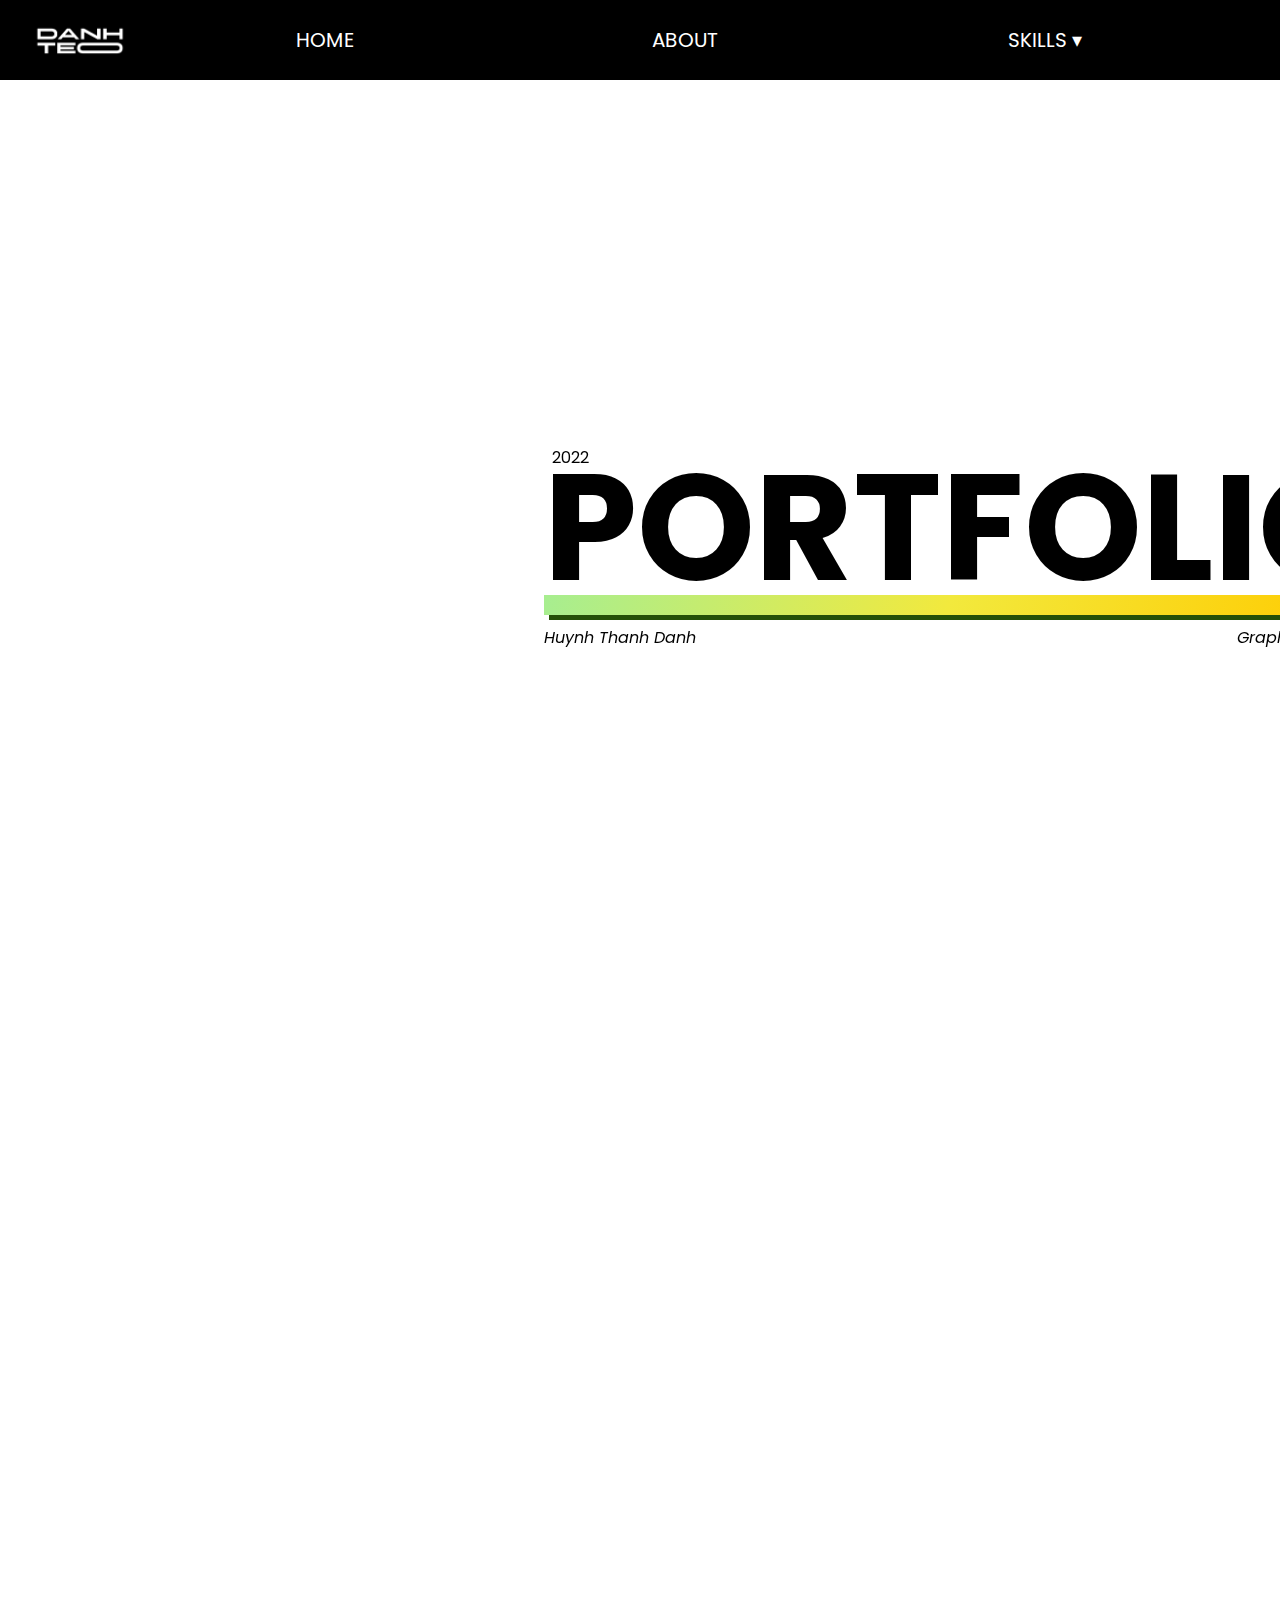
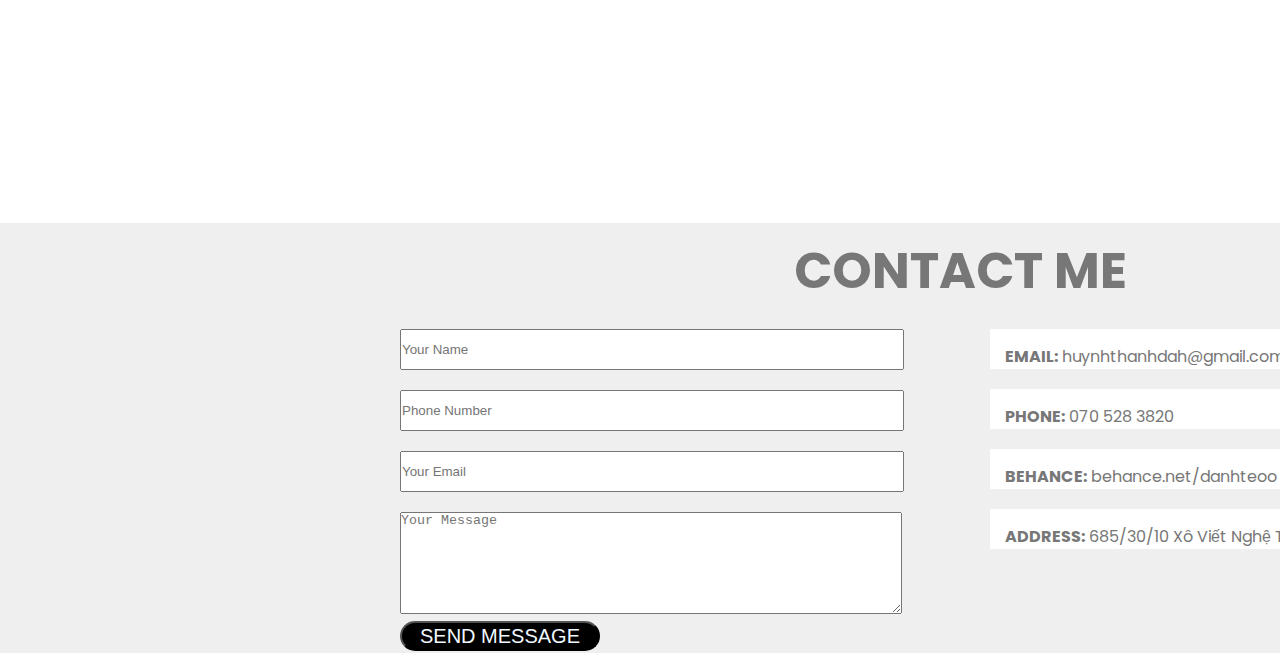
<file: index.html>
<!doctype html>
<html>
<head>
<meta charset="utf-8">
<title>Danhteo Portfolio</title>
	<link href="css/style.css" rel="stylesheet">
	<link href="aos-master/dist/aos.css" rel="stylesheet">
	<script src="aos-master/dist/aos.js"></script>
</head>
<body>
	<div class="wrapper">
		<div class="inside">
			<div class="menu">
				<img src="image/logo2-01.png" style="width: 100px">
				<ul>
					<a href="#cover"><li>HOME</li></a>
					<a href="#about"><li>ABOUT</li></a>
					<li>SKILLS ▾<ul>
						<a href="social.html"><li>&nbsp;SOCIAL MEDIA</li></a>
						<a href="#"><li>&nbsp;BRAND IDENTITY</li></a>
						<a href="#"><li>&nbsp;PACKAGING</li></a>
						<a href="#"><li>&nbsp;PHOTOGRAPHY</li></a>
					</ul></li>
					<a href="#contact"><li>CONTACT</li></a>
				</ul>
			</div>
		</div>
	</div>
	
	<div class="cover" id="cover" data-aos="zoom-in">
		<div class="title">
		<p>2022</p>
		<div class="star"><img src="image/star.png" style="width: 80px"></div>
		<h1>PORTFOLIO</h1>
		<div class="bar"></div>
		<div class="bar2"></div>
		<div class="name">
			<i><p1>Huynh Thanh Danh</p1></i>
			<i><span>Graphic Designer</span></i>
			</div>
		</div>
	</div>
	<div class="about" id="about" data-aos="fade-up"
     data-aos-anchor-placement="bottom-bottom">
			<div class="star2"><img src="image/star.png" style="width: 75px"></div>
			<img src="image/about-02-01.png" style="width: 500px;">	
			<div class="text">
			<h1>ABOUT</h1>
			<p>Hi! I’m Danh. I’m currently a graphic design student at  
				Arena Multimedia. I am specialized in layout design,
				typography, and logo design. I hope my abilities can
				contribute to the growth of your firm.</p>
			</div>	
		</div>
	<div class="cv" data-aos="fade-up"
     data-aos-anchor-placement="top-bottom">
		<div class="edu">
			<div class="tit">
			<img src="image/1star.png" class="1star" style="width:50px">
			<h1>EDUCATION</h1>
			</div>
			<div class="info">
			<i><p>2017-2021</p></i>
			<h3>HUTECH UNIVERSITY</h3>
			<p>Control and Automatic Engineering</p><br>
			<i><p>2021-Present</p></i>	
			<h3>ARENA MULTIMEDIA</h3>
			<p>Major in Graphic Design</p>
			</div>
		</div>
		<div class="edu">
			<div class="tit">
			<img src="image/1star.png" class="1star" style="width:50px">
			<h1>EXPERIENCE</h1>
			</div>
			<div class="info">
			<i><p>Present</p></i>
			<h3> Full-time at VINA T and T Group</h3>
			<p>Specializes in layout design and Social Media post.</p><br>
			<i><p>2018</p></i>	
			<h3>Freelance at Teach for Viet Nam</h3>
			<p>non-profit Organization.</p><br>
			<i><p>2021-2022</p></i>	
			<h3>Full-time at Nguyen Design</h3>
			<p>Specializes in design and printing.</p>
			</div>
		</div>
		<div class="active">
		<div class="edu">
			<div class="tit">
			<img src="image/1star.png" class="1star" style="width:50px">
			<h1>ACTIVITIES</h1>
			</div>
			<div class="info">
			<i><p>2016-2017</p></i>
			<h3>USSH - VNU Ho Chi Minh</h3>
			<p>Media support collaborator.</p><br>
			<i><p>2026-2018</p></i>	
			<h3>TVO - Youth Union Officers Club</h3>
			<p>Support communication,
			shooting and edit clips.</p><br>
			<i><p>2022</p></i>	
			<h3>Hanh Phuc Xanh</h3>
			<p>Social media design.</p>
			
			</div>
		</div>
			</div>
		<div class="edu">
			<div class="tit">
			<img src="image/1star.png" class="1star" style="width:50px">
			<h1>CREATIVE FIELDS</h1>
			</div>
			<div class="info">
			<p>Branding</p>
			<p>Logo Design</p>
			<p>Layout Design</p>
			<p>Advertising Design</p>
			<p>Printing Design</p>
			</div>
		</div>
		<div class="skill">
		<div class="edu">
			<div class="tit">
			<img src="image/1star.png" class="1star" style="width:50px">
			<h1>SKILLS</h1>
			</div>
			<div class="info">
			<img src="image/skill.png" style="width: 500px;">
			</div>
		</div>
	</div>
		<div class="star3"><img src="image/star.png" style="width: 120px"></div>
	</div>
	<div class="contact" id="contact">
		<div class="container">
		<h1>CONTACT ME</h1>	
		<div class="row">
			<div class="col-md-6">
			<form class="contact-form">
			<div class="form-group">
			<input type="text" class="form-control" placeholder="Your Name">
			</div>
			<div class="form-group">
			<input type="number" class="form-control" placeholder="Phone Number">
			</div>
			<div class="form-group">
			<input type="email" class="form-control" placeholder="Your Email">
			</div>	
			<div class="form-group">
				<textarea class="form-control" row="4" placeholder="Your Message"></textarea>
			</div>
				<button type="button" class="btn btn-primary">SEND MESSAGE</button>
			</form>
			</div>
			<div class="col-md-6 contact-info">
				<div class="follow"><b>EMAIL:</b> huynhthanhdah@gmail.com </div>
				<div class="follow"><b>PHONE:</b> 070 528 3820 </div>
				<div class="follow"><b>BEHANCE:</b> behance.net/danhteoo </div>
				<div class="follow"><b>ADDRESS:</b> 685/30/10 Xô Viết Nghệ Tĩnh, P.26, Q.Bình Thạnh </div>
			</div>
			</div>	
		</div>
	</div>
	

</body>
	<script>
  AOS.init();
</script>
</html>
</file>
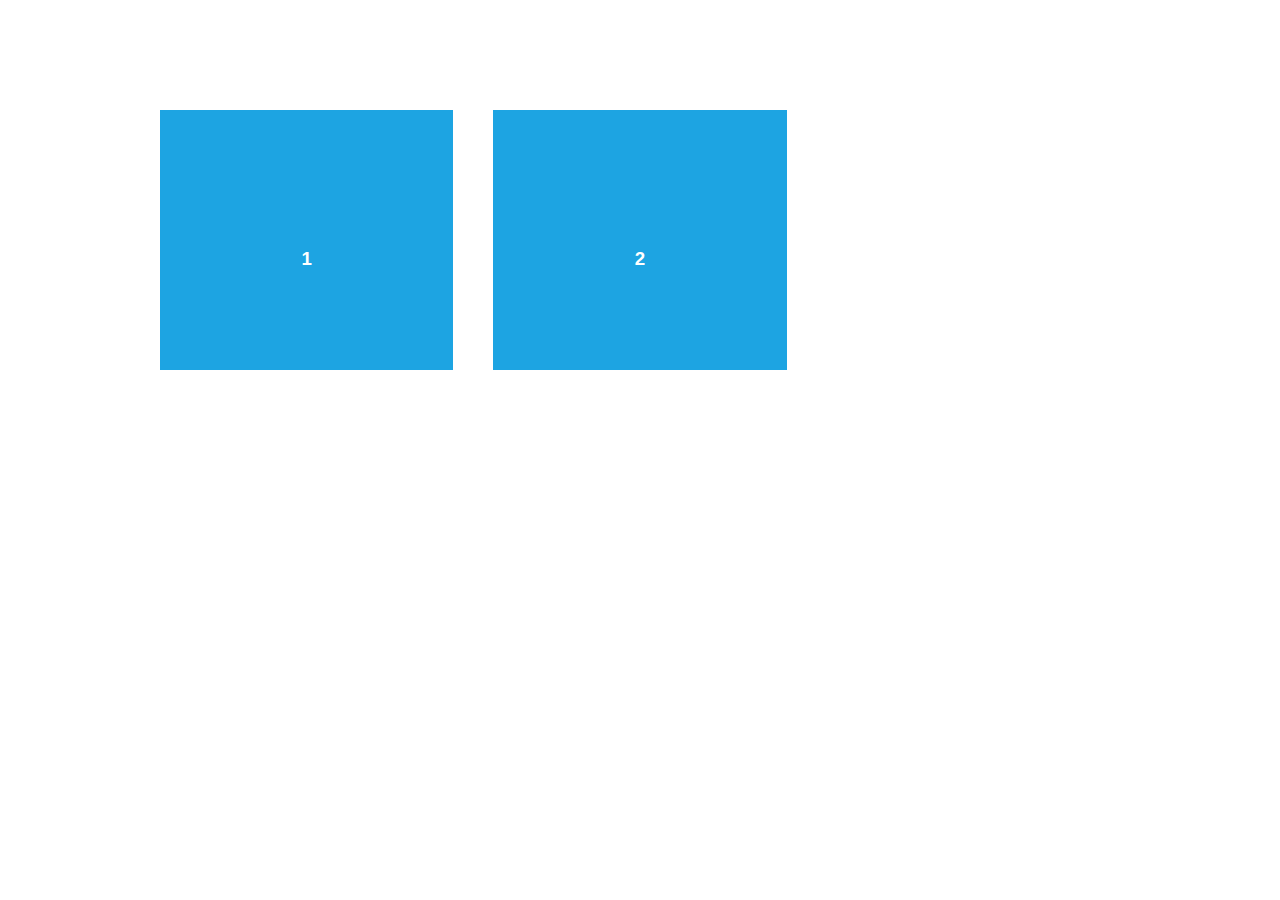
<file: aos-master/demo/async.html>
<!DOCTYPE html>
<html>
  <head>
    <meta charset="utf-8">
    <title>AOS - Animate on scroll library</title>
    <meta name="viewport" content="width=device-width">
    <link rel="stylesheet" href="css/styles.css" />
    <link rel="stylesheet" href="../dist/aos.css" />
  </head>
  <body>
    <div id="aos-demo" class="aos-all"></div>

    <script src="../dist/aos.js"></script>
    <script>
      AOS.init({
        easing: 'ease-in-out-sine'
      });

      setInterval(addItem, 300);

      var itemsCounter = 1;
      var container = document.getElementById('aos-demo');

      function addItem () {
        if (itemsCounter > 42) return;
        var item = document.createElement('div');
        item.classList.add('aos-item');
        item.setAttribute('data-aos', 'fade-up');
        item.innerHTML = '<div class="aos-item__inner"><h3>' + itemsCounter + '</h3></div>';
        container.appendChild(item);
        itemsCounter++;
      }
    </script>
  </body>
</html>
</file>
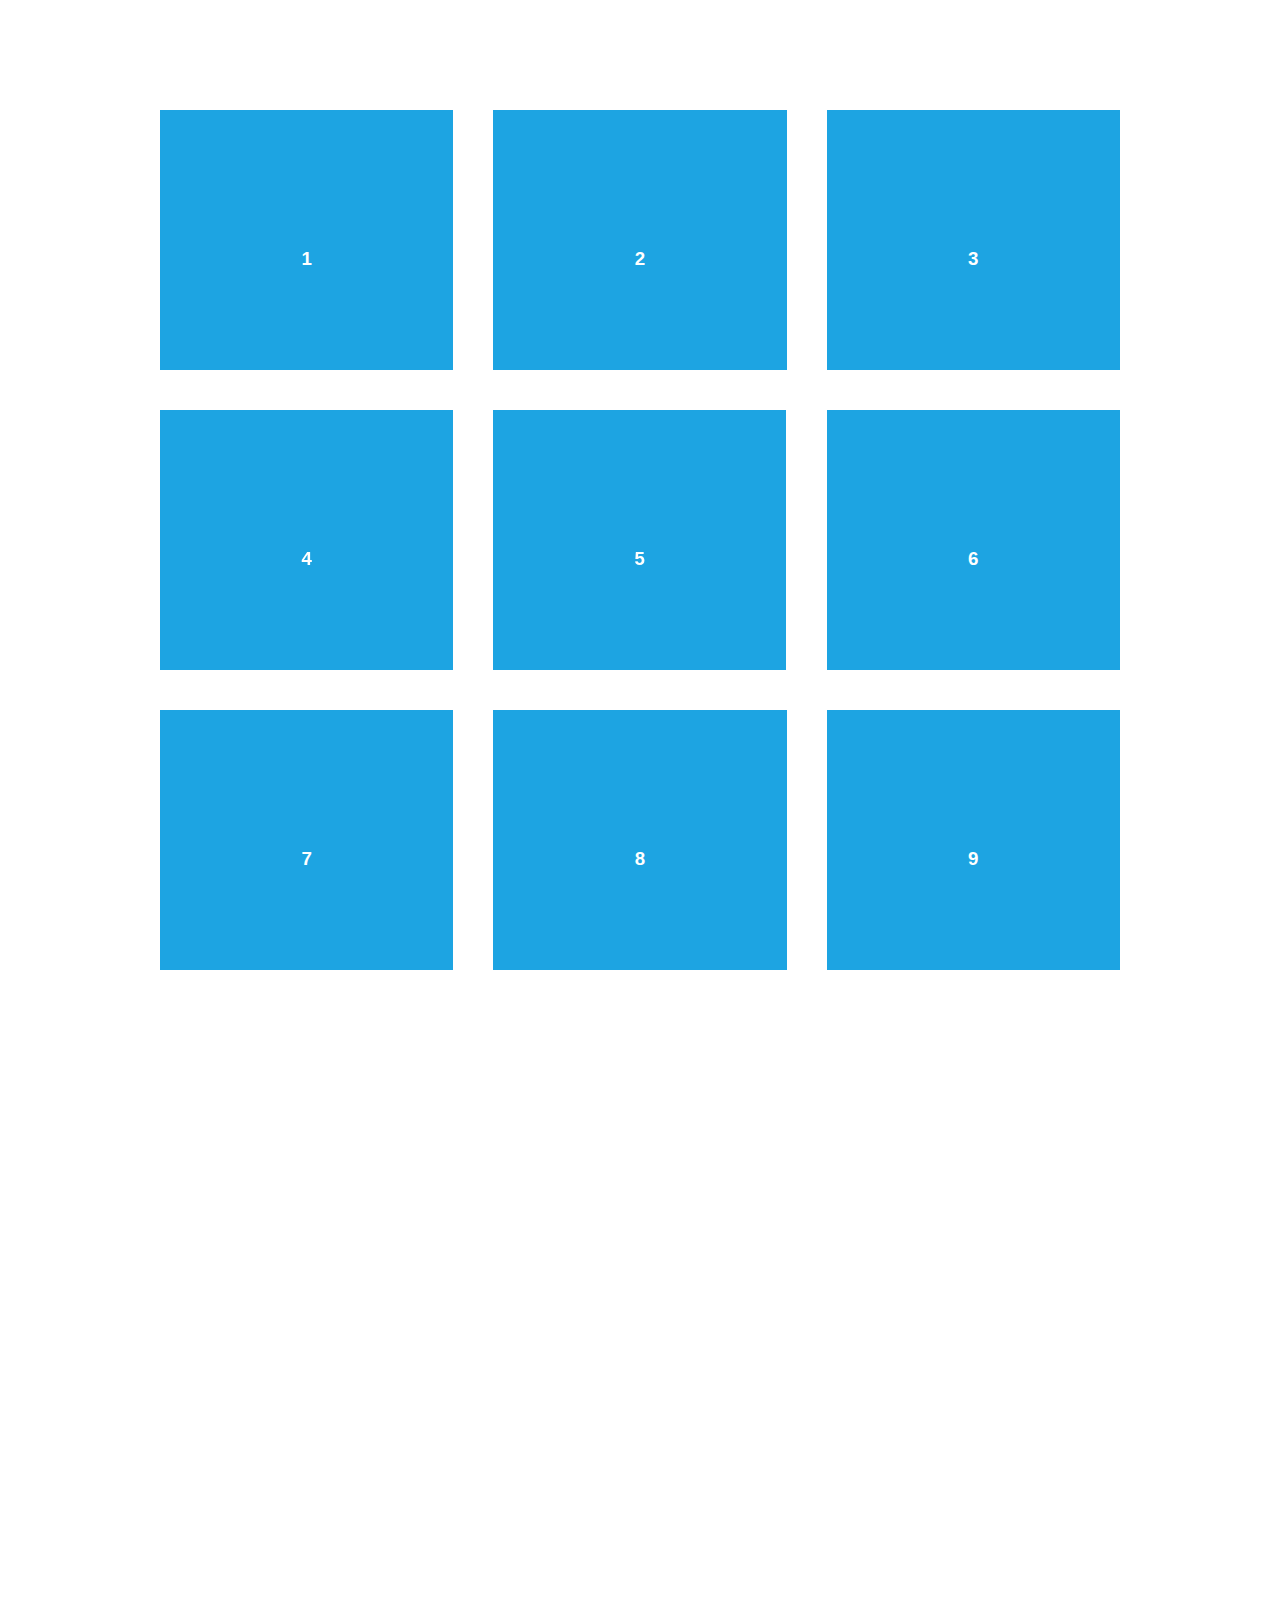
<file: aos-master/demo/simple.html>
<!DOCTYPE html>
<html>
  <head>
    <meta charset="utf-8">
    <title>AOS - Animate on scroll library</title>
    <meta name="viewport" content="width=device-width">
    <link rel="stylesheet" href="css/styles.css" />
    <link rel="stylesheet" href="../dist/aos.css" />
    <!--[if lt IE 9]>
    <script src="//html5shiv.googlecode.com/svn/trunk/html5.js"></script>
    <![endif]-->
  </head>
  <body>
    <div id="transcroller-body" class="aos-all">
      <div class="aos-item" data-aos="fade-up">
        <div class="aos-item__inner"><h3>1</h3></div>
      </div>
      <div class="aos-item" data-aos="fade-down">
        <div class="aos-item__inner"><h3>2</h3></div>
      </div>
      <div class="aos-item" data-aos="zoom-out-down">
        <div class="aos-item__inner"><h3>3</h3></div>
      </div>
      <div class="aos-item" data-aos="flip-down">
        <div class="aos-item__inner"><h3>4</h3></div>
      </div>
      <div class="aos-item" data-aos="flip-up">
        <div class="aos-item__inner"><h3>5</h3></div>
      </div>
      <div class="aos-item" data-aos="fade-down">
        <div class="aos-item__inner"><h3>6</h3></div>
      </div>
      <div class="aos-item" data-aos="fade-in">
        <div class="aos-item__inner"><h3>7</h3></div>
      </div>
      <div class="aos-item" data-aos="fade-down">
        <div class="aos-item__inner"><h3>8</h3></div>
      </div>
      <div class="aos-item" data-aos="fade-in">
        <div class="aos-item__inner"><h3>9</h3></div>
      </div>
      <div class="aos-item" data-aos="fade-down">
        <div class="aos-item__inner"><h3>10</h3></div>
      </div>
      <div class="aos-item" data-aos="fade-up">
        <div class="aos-item__inner"><h3>11</h3></div>
      </div>
      <div class="aos-item" data-aos="fade-down">
        <div class="aos-item__inner"><h3>12</h3></div>
      </div>
      <div class="aos-item" data-aos="fade-in">
        <div class="aos-item__inner"><h3>13</h3></div>
      </div>
      <div class="aos-item" data-aos="fade-up">
        <div class="aos-item__inner"><h3>14</h3></div>
      </div>
      <div class="aos-item" data-aos="fade-in">
        <div class="aos-item__inner"><h3>15</h3></div>
      </div>
      <div class="aos-item" data-aos="fade-up">
        <div class="aos-item__inner"><h3>16</h3></div>
      </div>
      <div class="aos-item" data-aos="fade-down">
        <div class="aos-item__inner"><h3>17</h3></div>
      </div>
      <div class="aos-item" data-aos="fade-up">
        <div class="aos-item__inner"><h3>18</h3></div>
      </div>
      <div class="aos-item" data-aos="zoom-out">
        <div class="aos-item__inner"><h3>19</h3></div>
      </div>
      <div class="aos-item" data-aos="fade-up">
        <div class="aos-item__inner"><h3>20</h3></div>
      </div>
      <div class="aos-item" data-aos="zoom-out">
        <div class="aos-item__inner"><h3>21</h3></div>
      </div>
      <div class="aos-item" data-aos="fade-in">
        <div class="aos-item__inner"><h3>22</h3></div>
      </div>
      <div class="aos-item" data-aos="zoom-out-up">
        <div class="aos-item__inner"><h3>23</h3></div>
      </div>
      <div class="aos-item" data-aos="zoom-out-down">
        <div class="aos-item__inner"><h3>24</h3></div>
      </div>
      <div class="aos-item" data-aos="fade-in">
        <div class="aos-item__inner"><h3>25</h3></div>
      </div>
      <div class="aos-item" data-aos="fade-in">
        <div class="aos-item__inner"><h3>26</h3></div>
      </div>
      <div class="aos-item" data-aos="fade-in">
        <div class="aos-item__inner"><h3>27</h3></div>
      </div>
      <div class="aos-item" data-aos="fade-in">
        <div class="aos-item__inner"><h3>28</h3></div>
      </div>
      <div class="aos-item" data-aos="fade-in">
        <div class="aos-item__inner"><h3>29</h3></div>
      </div>
      <div class="aos-item" data-aos="fade-in">
        <div class="aos-item__inner"><h3>30</h3></div>
      </div>
      <div class="aos-item" data-aos="fade-in">
        <div class="aos-item__inner"><h3>31</h3></div>
      </div>
      <div class="aos-item" data-aos="fade-in">
        <div class="aos-item__inner"><h3>32</h3></div>
      </div>
      <div class="aos-item" data-aos="fade-in">
        <div class="aos-item__inner"><h3>33</h3></div>
      </div>
      <div class="aos-item" data-aos="fade-in">
        <div class="aos-item__inner"><h3>34</h3></div>
      </div>
      <div class="aos-item" data-aos="fade-in">
        <div class="aos-item__inner"><h3>35</h3></div>
      </div>
      <div class="aos-item" data-aos="fade-in">
        <div class="aos-item__inner"><h3>36</h3></div>
      </div>
      <div class="aos-item" data-aos="fade-in">
        <div class="aos-item__inner"><h3>37</h3></div>
      </div>
      <div class="aos-item" data-aos="fade-in">
        <div class="aos-item__inner"><h3>38</h3></div>
      </div>
      <div class="aos-item" data-aos="fade-in">
        <div class="aos-item__inner"><h3>39</h3></div>
      </div>
      <div class="aos-item" data-aos="fade-in">
        <div class="aos-item__inner"><h3>40</h3></div>
      </div>
      <div class="aos-item" data-aos="fade-in">
        <div class="aos-item__inner"><h3>41</h3></div>
      </div>
      <div class="aos-item" data-aos="fade-in">
        <div class="aos-item__inner"><h3>42</h3></div>
      </div>
    </div>

    <script src="../dist/aos.js"></script>
    <script>
      AOS.init({
        easing: 'ease-in-out-sine'
      });
    </script>

    <!-- <script src="//cdnjs.cloudflare.com/ajax/libs/require.js/2.1.11/require.min.js"></script>
    <script>
      requirejs.config({
          baseUrl: '../dist',
      });

      require(['aos'], function(AOS){
          AOS.init({
              easing: 'ease-in-out-sine'
          });
      });
    </script> -->
  </body>
</html>
</file>
<file: aos-master/test/fixtures/aos-offset.fixture.html>
<!DOCTYPE html>
<html>
  <head>
    <title></title>
    <style type="text/css">
      * {box-sizing: border-box;}
      body {
        margin: 0; padding: 0 20px; text-align: center;
      }
      .aos-item {
        width: 100%; height: 130px; margin: 0 0 20px 0; background: #ccc;
      }
    </style>
  </head>
  <body class="body">
    <div class="aos-item aos-item--1" data-aos-offset="50" data-aos="fade"></div>
    <div class="aos-item aos-item--2" data-aos-offset="50" data-aos="fade-up"></div>
    <div class="aos-item aos-item--3" data-aos-offset="50" data-aos="fade-down"></div>
    <div class="aos-item aos-item--4" data-aos-offset="50" data-aos="fade-left"></div>
    <div class="aos-item aos-item--5" data-aos-offset="50" data-aos="fade-right"></div>
    <div class="aos-item aos-item--6" data-aos-offset="50" data-aos="flip-up"></div>
    <div class="aos-item aos-item--7" data-aos-offset="50" data-aos="flip-down"></div>
    <div class="aos-item aos-item--8" data-aos-offset="50" data-aos="flip-left"></div>
    <div class="aos-item aos-item--9" data-aos-offset="50" data-aos="flip-right"></div>
    <div class="aos-item aos-item--10" data-aos-offset="50" data-aos="zoom-in"></div>
    <div class="aos-item aos-item--11" data-aos-offset="50" data-aos="zoom-in-up"></div>
    <div class="aos-item aos-item--12" data-aos-offset="50" data-aos="zoom-in-down"></div>
    <div class="aos-item aos-item--13" data-aos-offset="50" data-aos="zoom-in-left"></div>
    <div class="aos-item aos-item--14" data-aos-offset="50" data-aos="zoom-in-right"></div>
    <div class="aos-item aos-item--15" data-aos-offset="50" data-aos="slide-up"></div>
    <div class="aos-item aos-item--16" data-aos-offset="50" data-aos="slide-down"></div>
    <div class="aos-item aos-item--17" data-aos-offset="50" data-aos="slide-left"></div>
    <div class="aos-item aos-item--18" data-aos-offset="50" data-aos="slide-right"></div>
  </body>
</html>
</file>
<file: aos-master/test/fixtures/aos.fixture.html>
<!DOCTYPE html>
<html>
  <head>
    <title></title>
    <style type="text/css">
      * {box-sizing: border-box;}
      body {
        margin: 0; padding: 0 20px; text-align: center;
      }
      .aos-item {
        width: 100%; height: 130px; margin: 0 0 20px 0; background: #ccc;
      }
    </style>
  </head>
  <body class="body">
    <div class="aos-item aos-item--1" data-aos="fade"></div>
    <div class="aos-item aos-item--2" data-aos="fade-up"></div>
    <div class="aos-item aos-item--3" data-aos="fade-down"></div>
    <div class="aos-item aos-item--4" data-aos="fade-left"></div>
    <div class="aos-item aos-item--5" data-aos="fade-right"></div>
    <div class="aos-item aos-item--6" data-aos="flip-up"></div>
    <div class="aos-item aos-item--7" data-aos="flip-down"></div>
    <div class="aos-item aos-item--8" data-aos="flip-left"></div>
    <div class="aos-item aos-item--9" data-aos="flip-right"></div>
    <div class="aos-item aos-item--10" data-aos="zoom-in"></div>
    <div class="aos-item aos-item--11" data-aos="zoom-in-up"></div>
    <div class="aos-item aos-item--12" data-aos="zoom-in-down"></div>
    <div class="aos-item aos-item--13" data-aos="zoom-in-left"></div>
    <div class="aos-item aos-item--14" data-aos="zoom-in-right"></div>
    <div class="aos-item aos-item--15" data-aos="slide-up"></div>
    <div class="aos-item aos-item--16" data-aos="slide-down"></div>
    <div class="aos-item aos-item--17" data-aos="slide-left"></div>
    <div class="aos-item aos-item--18" data-aos="slide-right"></div>
  </body>
</html>
</file>
<file: css/style.css>
@charset "utf-8";
@import url('https://fonts.googleapis.com/css2?family=Poppins:wght@400;600&display=swap');

/* CSS Document */
*{margin: 0 auto;
padding: 0;}
body{
    height: 100%;
}
.wrapper{
	width: 1920px;
    height: 100%;
/*	background: #FFC6C7;*/
	margin: 0 auto;
    scroll-behavior: smooth;
	
}

.inside{
	width: 1920px;
	height: 70px;
	background: #000000;
	margin: 0 auto;
	position: relative;
	z-index: 3;
}
.menu{
	padding: 20px;
/*	position: fixed;*/
	z-index: 10;
	width: 1920px;
	height: 80px;
	background: #000000;
	margin: 0 auto;
	box-sizing: border-box;
	position: fixed;
}
.menu ul{
	list-style: none;
	margin-left: 100px;
}
.menu ul li{
	float: left;
	margin-left: 50px;
	font-size: 20px;
	color:#FFFFFF;
	font-family: 'Poppins', sans-serif;
	width: 300px;
	height: 30px;
	padding: 5px;
	text-align: center;
	position: relative;
}
.menu ul li ul{
	position: absolute;
	left: -60px;
	top: 30px;
	background: #3F3F3F;
	box-sizing: border-box;
	border: 2px solid #FFFFFF;
	padding: 15px;
	visibility: hidden;
	width: 300px;
}
.menu ul li ul li{
	text-align: left;
	margin-left: 0px;
	width: 175px;
}
.menu ul li:hover ul{
	visibility: visible;
}
.menu ul li:hover{
		background: #AAAAAA;
}
.inside img{
	position: fixed;
	position: absolute;
	z-index: 11;
	left: 30px;
	top: 10px;
}
.cover {
	height: 1000px;
	width: 1920px;
/*	background: #A7A;*/
	display: flex;
	justify-content: space-around;
	align-items: center;
	font-family: 'Poppins', sans-serif;
	position: relative;
}
.cover h1{
	font-size: 150px;
	font-weight:bolder;
	height: 180px;
}
.star {
	position: absolute;
	animation-name: anim;
 	animation-duration: 1s;
  	animation-iteration-count:infinite;
	animation-direction: alternate-reverse;
	right: 520px;
    
}
@keyframes anim{
			0% {
				top: 350px;
				opacity: 1;
			}
			
			100%{
				top: 370px;
				opacity: 1;
			}
		}
.title{
	height: 250px;
}
.cover .title p {
	height: 0px;
	padding: 0 8px;
	margin-bottom: -30px;
}
.name {
	margin-top: 30px;
	
}
.name span{
	float: right;
}
.bar {
	align-content: center;
	width: 810px;
	height: 20px;
    background: #255008;
	margin: 0 auto;
	position: absolute;
	z-index: 1;
	margin: 5px;
}
.bar2 {
	align-content: center;
	width: 810px;
	height: 20px;
    background: linear-gradient(103deg, rgba(167,238,144,1) 0%, rgba(242,233,61,1) 50%, rgba(255,203,0,1) 100%);
	margin: 0 auto;
	position: absolute;
	z-index: 1;
	
}
.about {
	display: flex;
	justify-content: space-between;
	align-items: center;
	font-family: 'Poppins', sans-serif;
	width: 1200px;
	position: relative;
	
}
.about .text{
	height: 300px;
	font-size: 20px;
}
.text h1{
	font-size: 50px;
}
.star2{
	left:60px;
}
.star2 {
	position: absolute;
	animation-name: anim2;
 	animation-duration: 1s;
  	animation-iteration-count:infinite;
	animation-direction: alternate-reverse;
	
    
}
@keyframes anim2{
			0% {
				top: 100px;
				opacity: 1;
			}
			
			100%{
				top: 130px;
				opacity: 1;
			}
		}
.cv{
	display: grid;
	grid-template-columns: auto auto;
	grid-template-rows: auto auto;
	grid-column-gap: 90px;
	font-family: 'Poppins', sans-serif;
	width: 1200px;
	position: relative;
	margin-top: 200px;
	font-size: 25px;
	grid-row-gap: 50px;
}
.edu{
	width: 600px;
	
}
.tit {
	display: flex;
	align-items: center;
	text-align: left;
}
.info {
	padding-left: 90px;
	
}
.tit img {
	padding-left: 10px;
}
.tit h1{
	width: 500px;
}
.active{
	width: 600px;
	margin-top: -200px;
}
.star3 {
	position: absolute;
	animation-name: anim3;
 	animation-duration: 1s;
  	animation-iteration-count:infinite;
	animation-direction: alternate-reverse;
	
    
}
@keyframes anim3{
			0% {
				top: 990px;
				opacity: 1;
			}
			
			100%{
				top: 1010px;
				opacity: 1;
			}
		}
.star3{
	left:850px;
}
.contact{
	background: #efefef;
	height: 420px;
	padding-top: 10px;
	margin-top: 500px;
	color: #777;
	font-family: 'Poppins', sans-serif;
}
.contact-form{
	padding-left: 400px;
	float: left;
}
.form-control{
	margin-top: 20px;
	width: 500px;
	height: 37px;
}
.container h1{
	text-align: center;
	font-size: 50px;
}
.container textarea{
	height: 100px;
}
.btn {
	background: #000000;
	height: 30px;
	width: 200px;
	border-radius: 30px;
}
.btn-primary {
	color: aliceblue;
	font-size: 20px;
}
.follow {
	background: #fff;
	padding: 15px;
	margin-right:400px;
	margin-top:20px;
	float: right;
	height: 10px;
	width: 500px;	
}
.contact{
	width: 1920px;
}
</file>
<file: aos-master/demo/css/styles.css>
body {
  font-family: Helvetica,Tahoma;
}

*,
*:before,
*:after {
  box-sizing: border-box;
}

.aos-all {
  width: 1000px;
  max-width: 98%;
  margin: 10vh auto 0 auto;
}

.aos-item {
  display: inline-block;
  float: left;
  width: 33.3333%;
  height: 300px;
  padding: 20px;
}

.aos-item__inner {
  position: relative;
  width: 100%;
  height: 100%;
  float: left;
  background: #1da4e2;
  line-height: 260px;
  text-align: center;
  color: #fff;
}

@media screen and (max-width: 800px) {
  .aos-item {
    width: 50%;
  }
}
</file>
